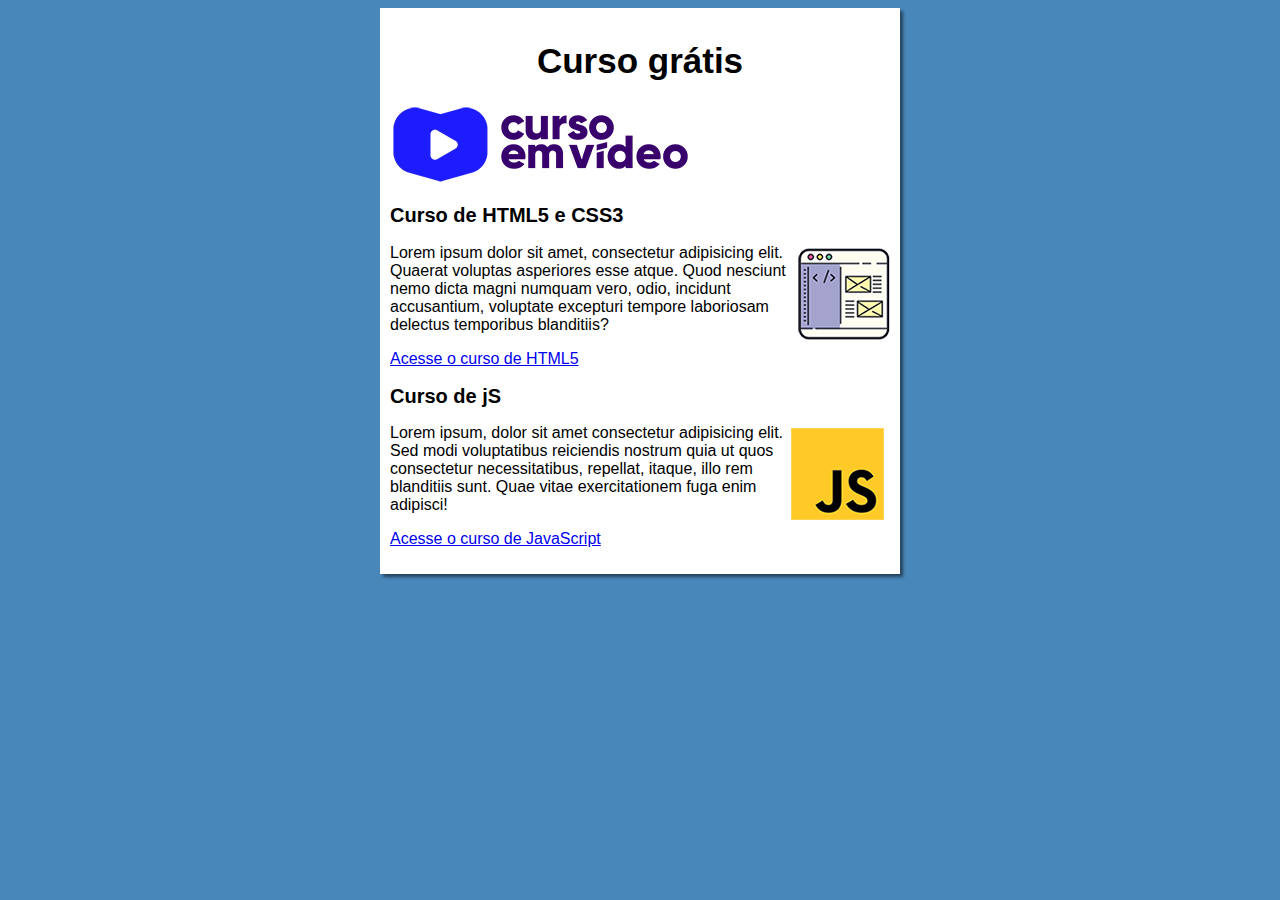
<file: index.html>
<!DOCTYPE html>
<html lang="pt-br">
<head>
    <meta charset="UTF-8">
    <meta http-equiv="X-UA-Compatible" content="IE=edge">
    <meta name="viewport" content="width=device-width, initial-scale=1.0">
    <title>titulo do site</title>
    <link rel="stylesheet" href="estilo/style.css">
</head>
<body>
    <main>
        <header>
            <h1>Curso grátis</h1>
            <img src="imagens/curso-em-video-cor.png" alt="Curso em video">
        </header>

        <article>
            <h2>Curso de HTML5 e CSS3</h2>
            <img class="lado" src="imagens/curso-html-css.png" alt="Curso">
            <p>Lorem ipsum dolor sit amet, consectetur adipisicing elit. Quaerat voluptas asperiores esse atque. Quod nesciunt nemo dicta magni numquam vero, odio, incidunt accusantium, voluptate excepturi tempore laboriosam delectus temporibus blanditiis?</p>
            <p><a href="curso-html.html">Acesse o curso de HTML5</a></p>
        </article>
        <article>
            <h2>Curso de jS</h2>
            <img class="lado" src="imagens/curso-javascript.png" alt="Curso JS">
            <p>Lorem ipsum, dolor sit amet consectetur adipisicing elit. Sed modi voluptatibus reiciendis nostrum quia ut quos consectetur necessitatibus, repellat, itaque, illo rem blanditiis sunt. Quae vitae exercitationem fuga enim adipisci!</p>
            <p><a href="curso-js.html">Acesse o curso de JavaScript</a></p>
        </article>
    </main>
</body>
</html>
</file>
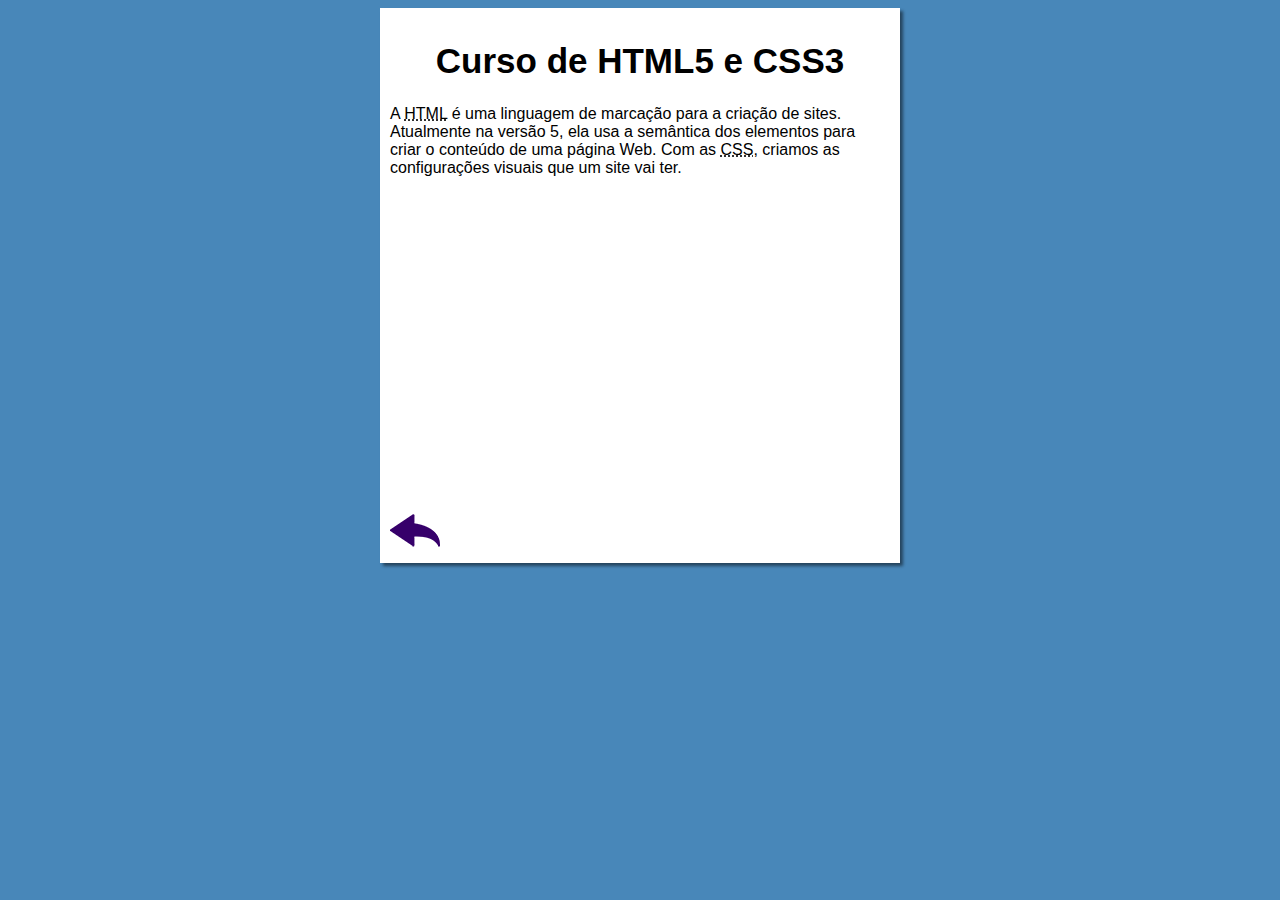
<file: curso-html.html>
<!DOCTYPE html>
<html lang="pt-br">
<head>
    <meta charset="UTF-8">
    <meta name="viewport" content="width=device-width, initial-scale=1.0">
    <title>Curso de HTML</title>
    <link rel="stylesheet" href="estilo/style.css">
</head>
<body>
    <main>
        <header>
            <h1>Curso de HTML5 e CSS3</h1>
        </header>
        <article>
            <p>A <abbr title="HyperText Markup Language">HTML</abbr> é uma linguagem de marcação para a criação de sites. Atualmente na versão 5, ela usa a semântica dos elementos para criar o conteúdo de uma página Web. Com as <abbr title="Cascading Style Sheets">CSS</abbr>, criamos as configurações visuais que um site vai ter.</p>

            <iframe width="490" height="315" src="https://www.youtube.com/embed/riSVzwlSnhw" frameborder="0" allow="accelerometer; autoplay; encrypted-media; gyroscope; picture-in-picture" allowfullscreen></iframe>

            <a href="index.html"><img src="imagens/btn-back.png" alt="Voltar"></a>
            
        </article>
    </main>
</body>
</html>
</file>
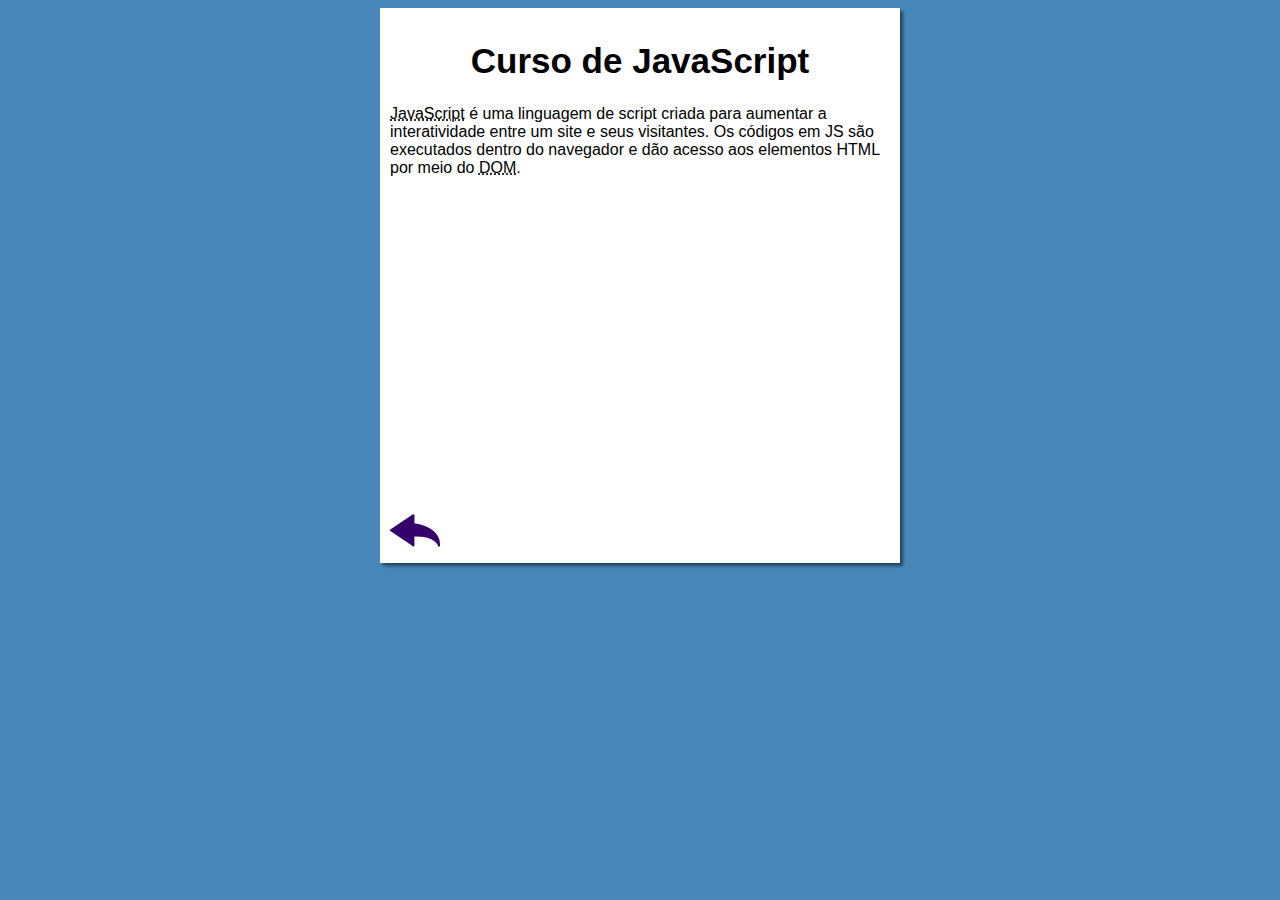
<file: curso-js.html>
<!DOCTYPE html>
<html lang="pt-br">
<head>
    <meta charset="UTF-8">
    <meta name="viewport" content="width=device-width, initial-scale=1.0">
    <title>Curso de JavaScript</title>
    <link rel="stylesheet" href="estilo/style.css">
</head>
<body>
    <main>
        <header>
            <h1>Curso de JavaScript</h1>
        </header>
        <article>
            <p><abbr title="JavaScript">JavaScript</abbr> é uma linguagem de script criada para aumentar a interatividade entre um site e seus visitantes. Os códigos em JS são executados dentro do navegador e dão acesso aos elementos HTML por meio do <abbr title="Document Object Model">DOM</abbr>.</p>

            <iframe width="490" height="315" src="https://www.youtube.com/embed/BXqUH86F-kA" frameborder="0" allow="accelerometer; autoplay; encrypted-media; gyroscope; picture-in-picture" allowfullscreen></iframe>

            <a href="index.html"><img src="imagens/btn-back.png" alt="Voltar"></a>
        </article>
    </main>
</body>
</html>
</file>
<file: estilo/style.css>
*{
    font-family: Arial, Helvetica, sans-serif;
    font-size: 16px;    
}

body{
    background-color: rgb(72, 135, 185);
}

main{
    background-color: white;
    width: 500px;
    margin: auto;
    box-shadow: 3px 3px 3px rgba(0, 0, 0, 0.493);
    padding: 10px;
}

img.lado{
    float: right;
}

h1{
    font-size: 35px;
    text-align: center;
    font-weight: bold;
}

h2{
    font-size: 20px;
    

}
</file>
